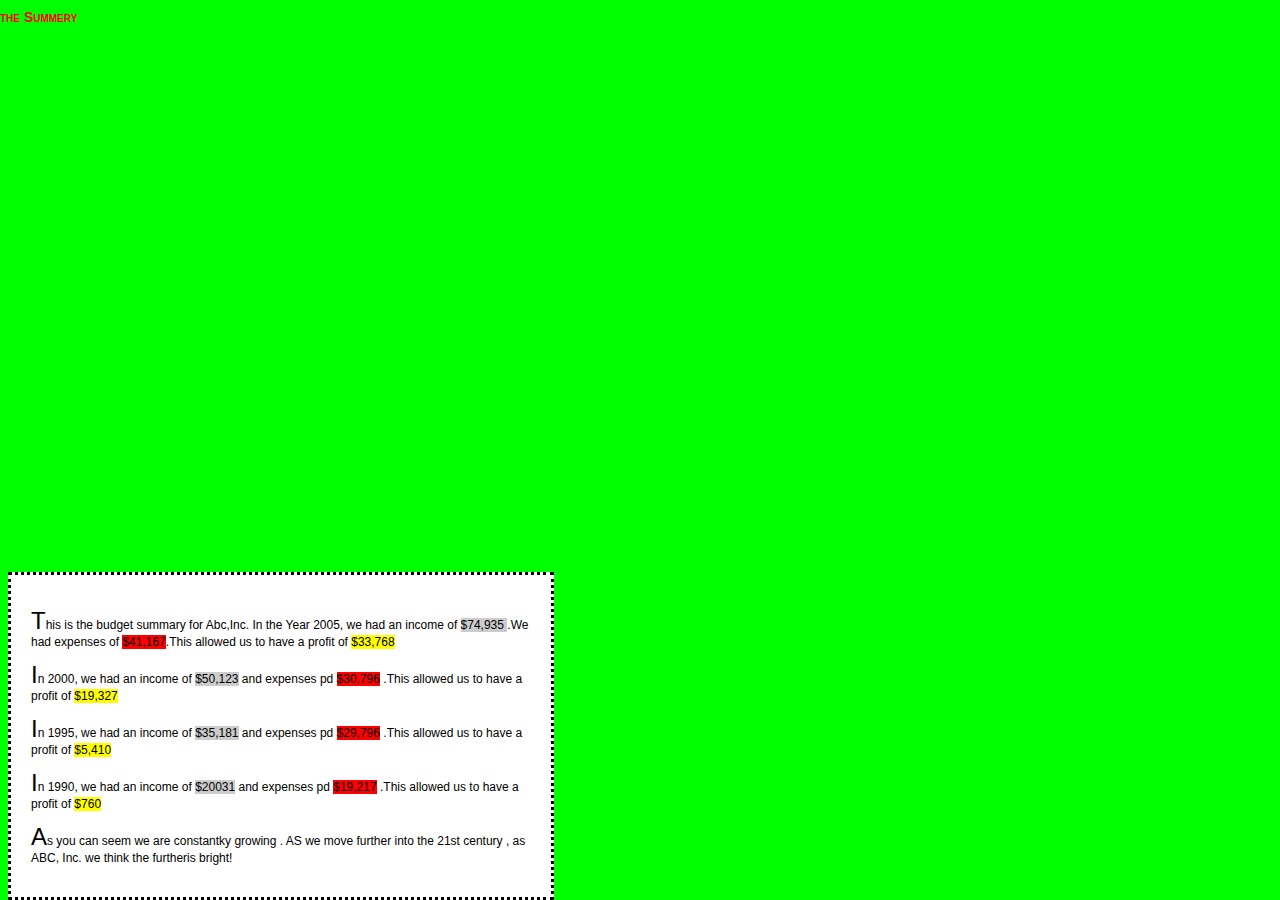
<file: week9/index.html>
<head>
	<title>ABc, Inc. Year End Budget Summery</title>
	<link rel="stylesheet" href="./index.css" type="text/css" />
</head>
<body>
	<h1>the Summery</h1>
	<div id="budgetsummary">
		<p>
			This is the budget summary for Abc,Inc. In the Year 2005, we had an income
			of
			<span class="income">$74,935 </span>.We had expenses of
			<span class="expenses">$41,167</span>.This allowed us to have a profit of
			<span class="profit">$33,768</span>
		</p>
		<p>
			In 2000, we had an income of <span class="income">$50,123</span> and
			expenses pd <span class="expenses">$30,796</span> .This allowed us to have
			a profit of
			<span class="profit">
				$19,327
			</span>
		</p>
		<p>
			In 1995, we had an income of <span class="income">$35,181</span> and
			expenses pd <span class="expenses">$29,796</span> .This allowed us to have
			a profit of
			<span class="profit">
				$5,410
			</span>
		</p>
		<p>
			In 1990, we had an income of <span class="income">$20031</span> and
			expenses pd <span class="expenses">$19,217</span> .This allowed us to have
			a profit of
			<span class="profit">
				$760
			</span>
		</p>
		<p>
			As you can seem we are constantky growing . AS we move further into the
			21st century , as ABC, Inc. we think the furtheris bright!
		</p>
	</div>
</body>
</file>
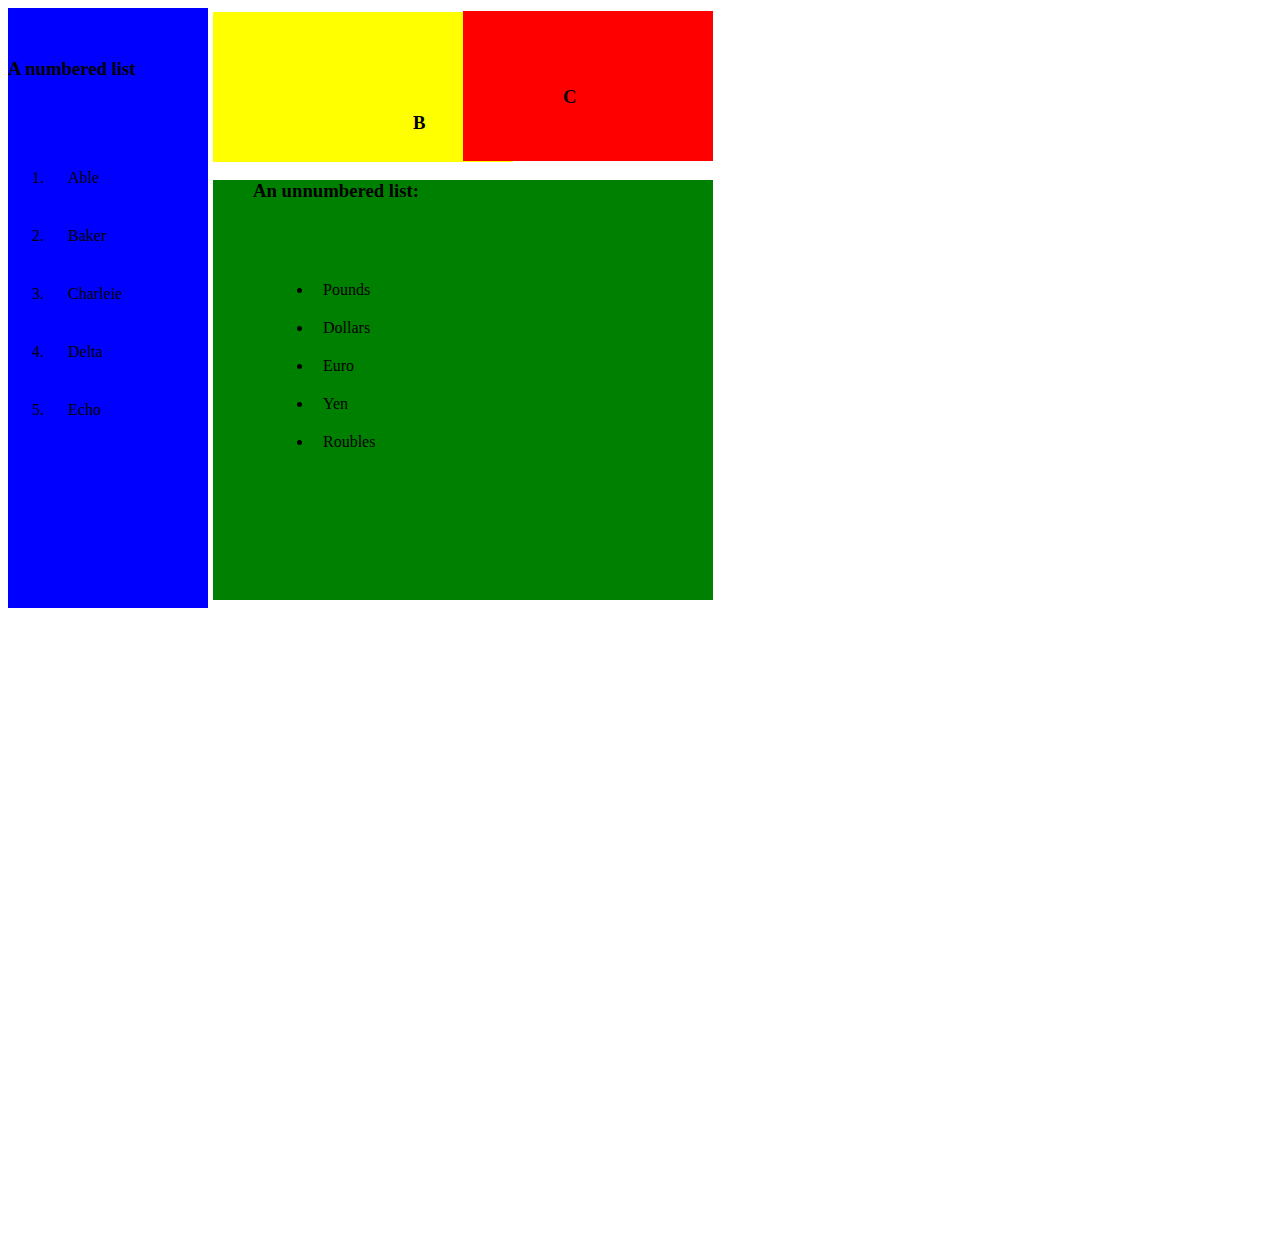
<file: week10/task1/index.html>
<head>
	<link rel="stylesheet" href="./index.css" type="text/css" />
</head>
<body>
	<div class="div1">
		<div class="blue">
			<h3>A numbered list</h3>

			<ol>
				<li>Able</li>
				<li>Baker</li>
				<li>Charleie</li>
				<li>Delta</li>
				<li>Echo</li>
			</ol>
		</div>
	</div>
	<div class="div2">
		<div class="grbox">
			<div class="yellow"><h3>B</h3></div>
			<div class="red"><h3>C</h3></div>
		</div>

		<div class="green">
			<h3>An unnumbered list:</h3>
			<ul>
				<li>Pounds</li>
				<li>Dollars</li>

				<li>Euro</li>

				<li>Yen</li>
				<li>Roubles</li>
			</ul>
		</div>
	</div>
</body>
</file>
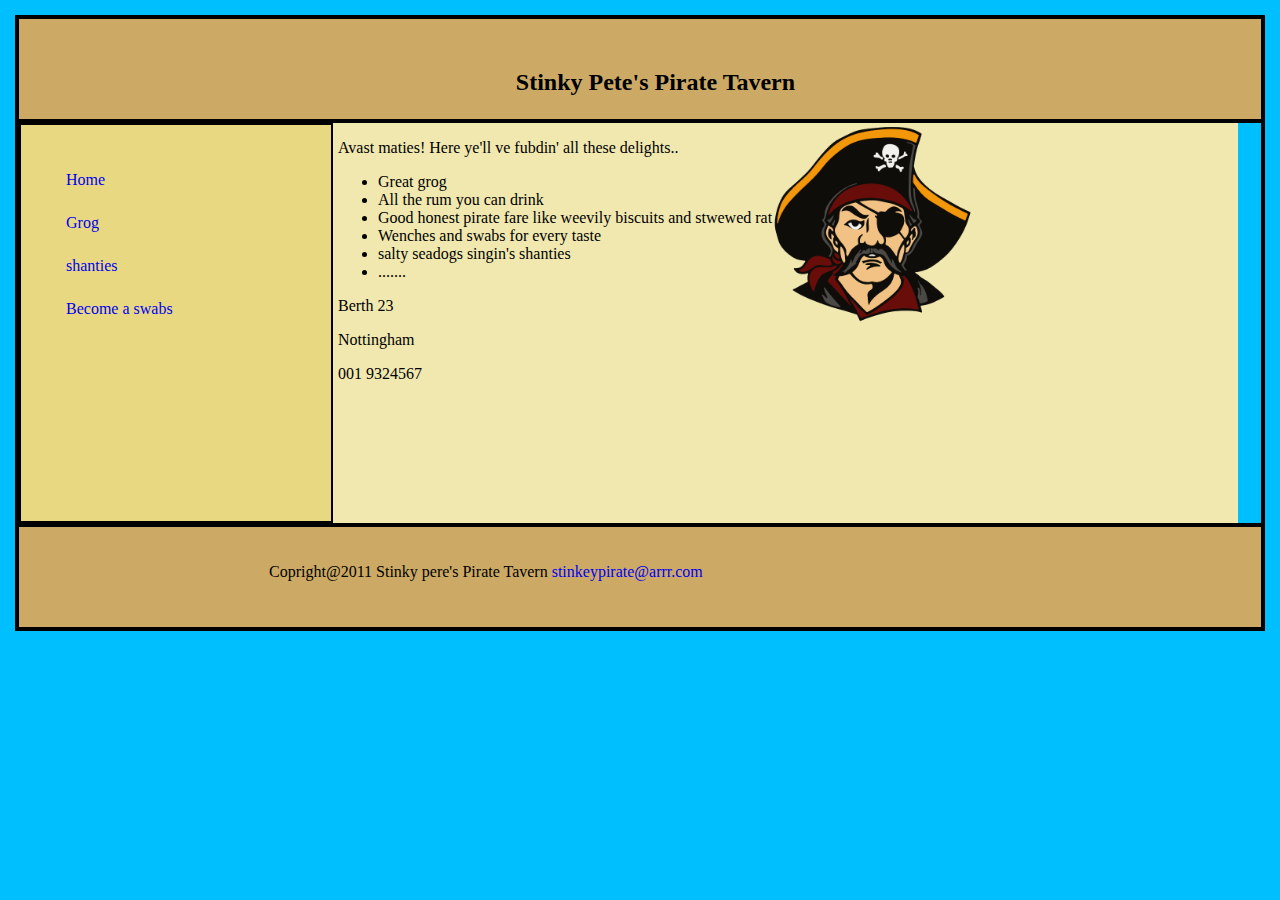
<file: week10/task2/index.html>
<head>
	<link rel="stylesheet" href="./index.css" type="text/css" />
</head>
<body>
	<div class="whole">
		<div class="fullbody">
			<nav class="navdiv">
				<h2>Stinky Pete's Pirate Tavern</h2>
			</nav>
			<div class="main">
				<div class="side">
					<ul>
						<li><a href="#">Home</a></li>
						<li><a href="#">Grog</a></li>
						<li><a href="#">shanties</a></li>
						<li><a href="#">Become a swabs</a></li>
					</ul>
				</div>
				<div class="content">
					<div class="content1">
						<p>Avast maties! Here ye'll ve fubdin' all these delights..</p>
						<ul>
							<li>Great grog</li>
							<li>All the rum you can drink</li>
							<li>
								Good honest pirate fare like weevily biscuits and stwewed rat
							</li>
							<li>Wenches and swabs for every taste</li>
							<li>salty seadogs singin's shanties</li>
							<li>.......</li>
						</ul>
						<div>
							<p>Berth 23</p>
							<p>Nottingham</p>
							<p>001<span></span> 9324567</p>
						</div>
					</div>

					<div class="imagediv">
						<img src="./unnamed.png" alt="a" />
					</div>
				</div>
			</div>
			<footer>
				<p>
					Copright@2011 Stinky pere's Pirate Tavern
					<a href="12">stinkeypirate@arrr.com</a>
				</p>
			</footer>
		</div>
	</div>
</body>
</file>
<file: week9/index.css>
body {
	font-family: Verdana, Geneva, Tahoma, sans-serif;
	font-size: 12px;
	background-color: #00ff00;
}
h1 {
	font-size: 14px;
	font-variant: small-caps;
	color: #ff0000;
	background-color: #00ff00;
	position: absolute;
	top: 0px;
	left: 0px;
	z-index: 2;
}
p::first-letter {
	font-size: 200%;
}
.income {
	background-color: #cccccc;
}
.expenses {
	background-color: #ff0000;
}
.profit {
	background-color: #ffff00;
}
#budgetsummary {
	background-color: #ffffff;
	border: dotted;
	padding: 20px;
	width: 500px;
	position: absolute;
	bottom: 0px;
	z-index: 1;
}
</file>
<file: week10/task1/index.css>
.div1 {

	width: 200px;

	height: 600px;
	background-color: blue;


}

.div2 {
	position: relative;

	width: 500px;
	height: 600px;


	left: 205px;
	top: -615px;
	margin: 0px;

}

.grbox {
	bottom: 0px;
	margin: 0px;


	height: 150px;

}


.yellow {
	width: 300px;
	height: 150px;
	background-color: yellow;
	position: relative;
	left: 0px;
	bottom: 0px;


}

.red {

	width: 250px;
	height: 150px;
	background-color: red;
	position: relative;
	left: 250px;

	bottom: 169px;
}

.green {
	margin: 0px;

	background-color: green;
	height: 420px;
}

.blue ol {
	padding-top: 50px;
}

ol li {
	padding: 20px;
}

.blue h3 {
	padding-top: 50px;
}

.yellow h3 {
	padding-top: 100px;
	padding-left: 200px;
}

.red h3 {
	padding-left: 100px;
	padding-top: 75px;
}

.green h3 {
	padding-left: 40px;
}

.green ul {
	padding-top: 50px;
	padding-left: 100px;
}

li {
	padding: 10px;
}
</file>
<file: week10/task2/index.css>
body {
    padding: 0px;
    margin: 0px;
    font-family: Verdana;
    background: #00bfff;
}

.whole {
    margin: 15px;
    border: 2px black solid;

}

.navdiv {
    background-color: #ccaa66;
    height: 100px;
    border: 2px black solid;

}

.main {
    display: flex;
    height: 400px;
    border: 2px black solid;

}

.side {
    background: #e8d882;
    width: 300px;
    padding: 5px;
    border: 2px black solid;

}

.side li {
    padding-top: 25px;
    list-style: none;

}

a {
    text-decoration: none;
}

.content {
    background: #f1e8b0;
    width: 900px;
    display: flex;
    padding-left: 5px;
}

/* content decoration */

footer {
    background: #ccaa66;
    height: 100px;
    margin: 0px;
    border: 2px black solid;

}

footer p {
    padding-left: 250px;
    padding-top: 20px;
}

h2 {
    padding-left: 40%;
    padding-top: 30px;
    font-weight: 5em;
}

imagediv {
    height: 300px;
    padding-left: 50px;

}

img {
    height: 200px;
}
</file>
